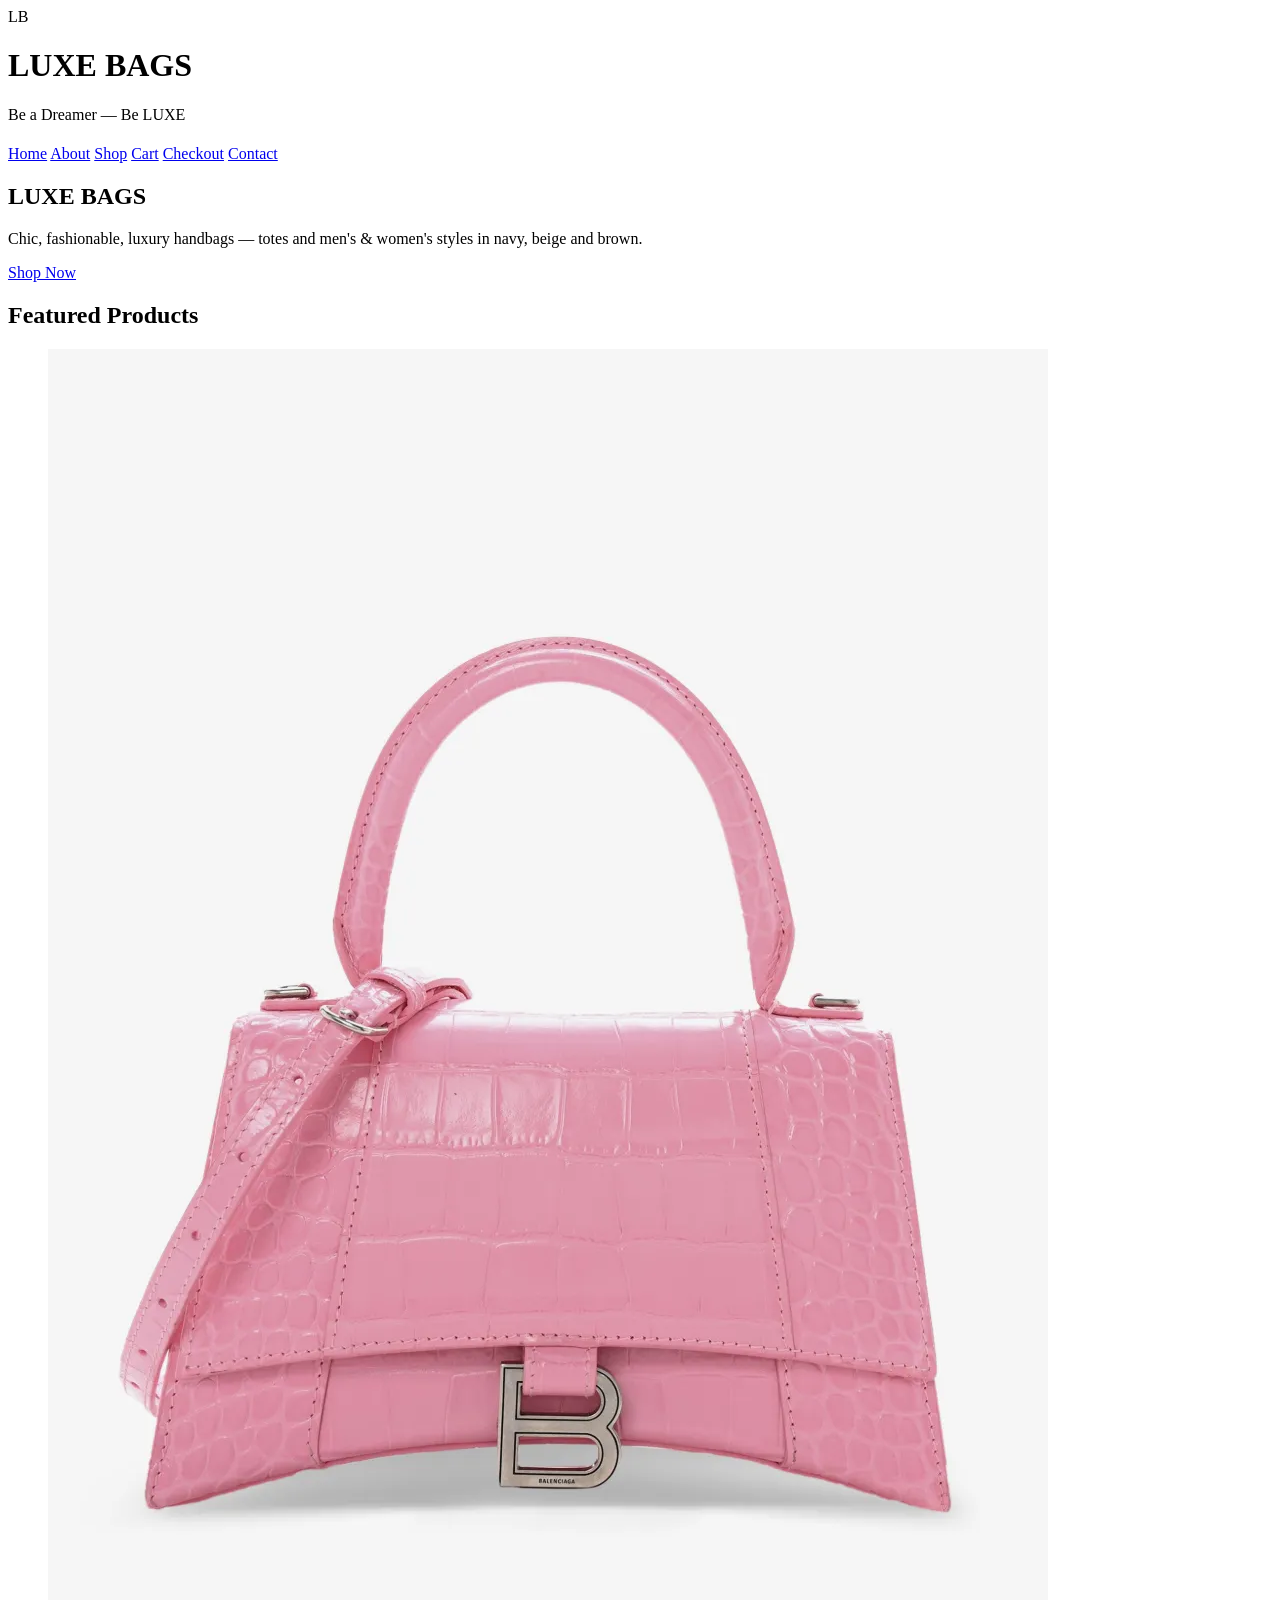
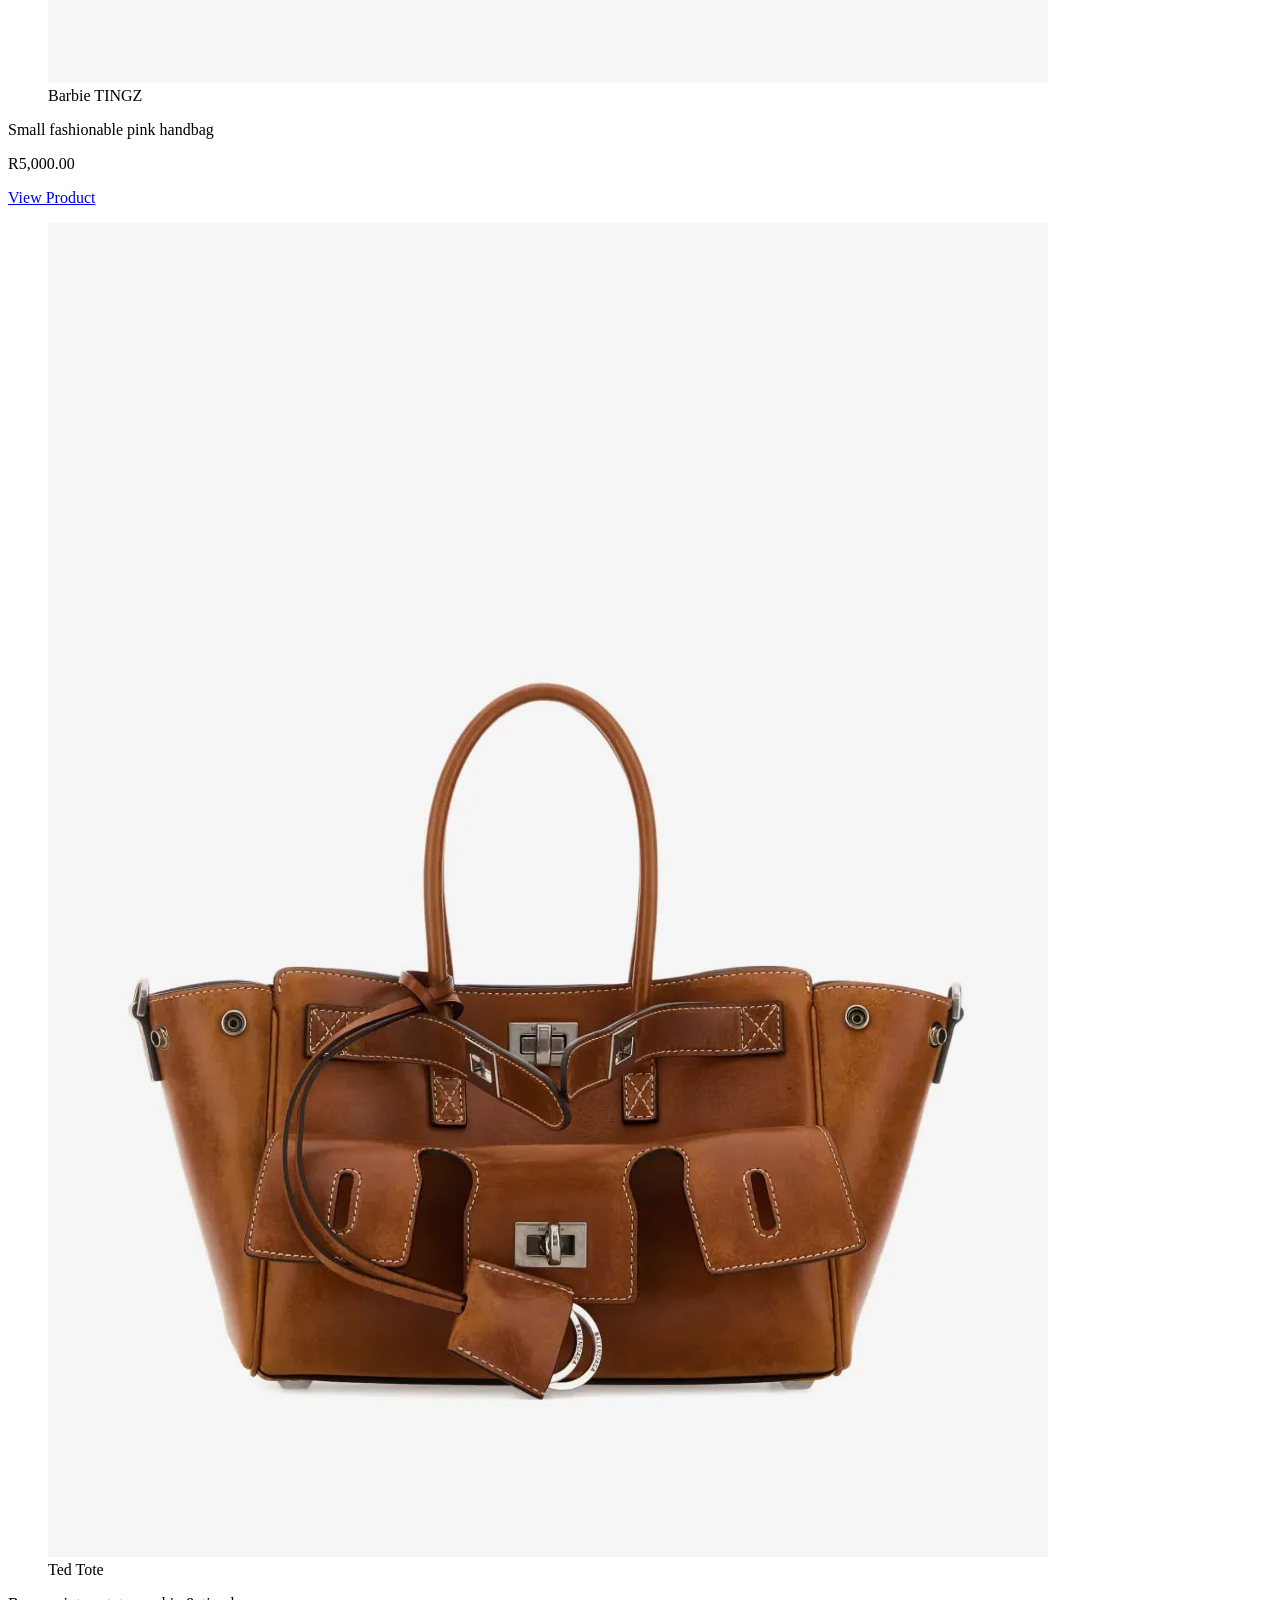
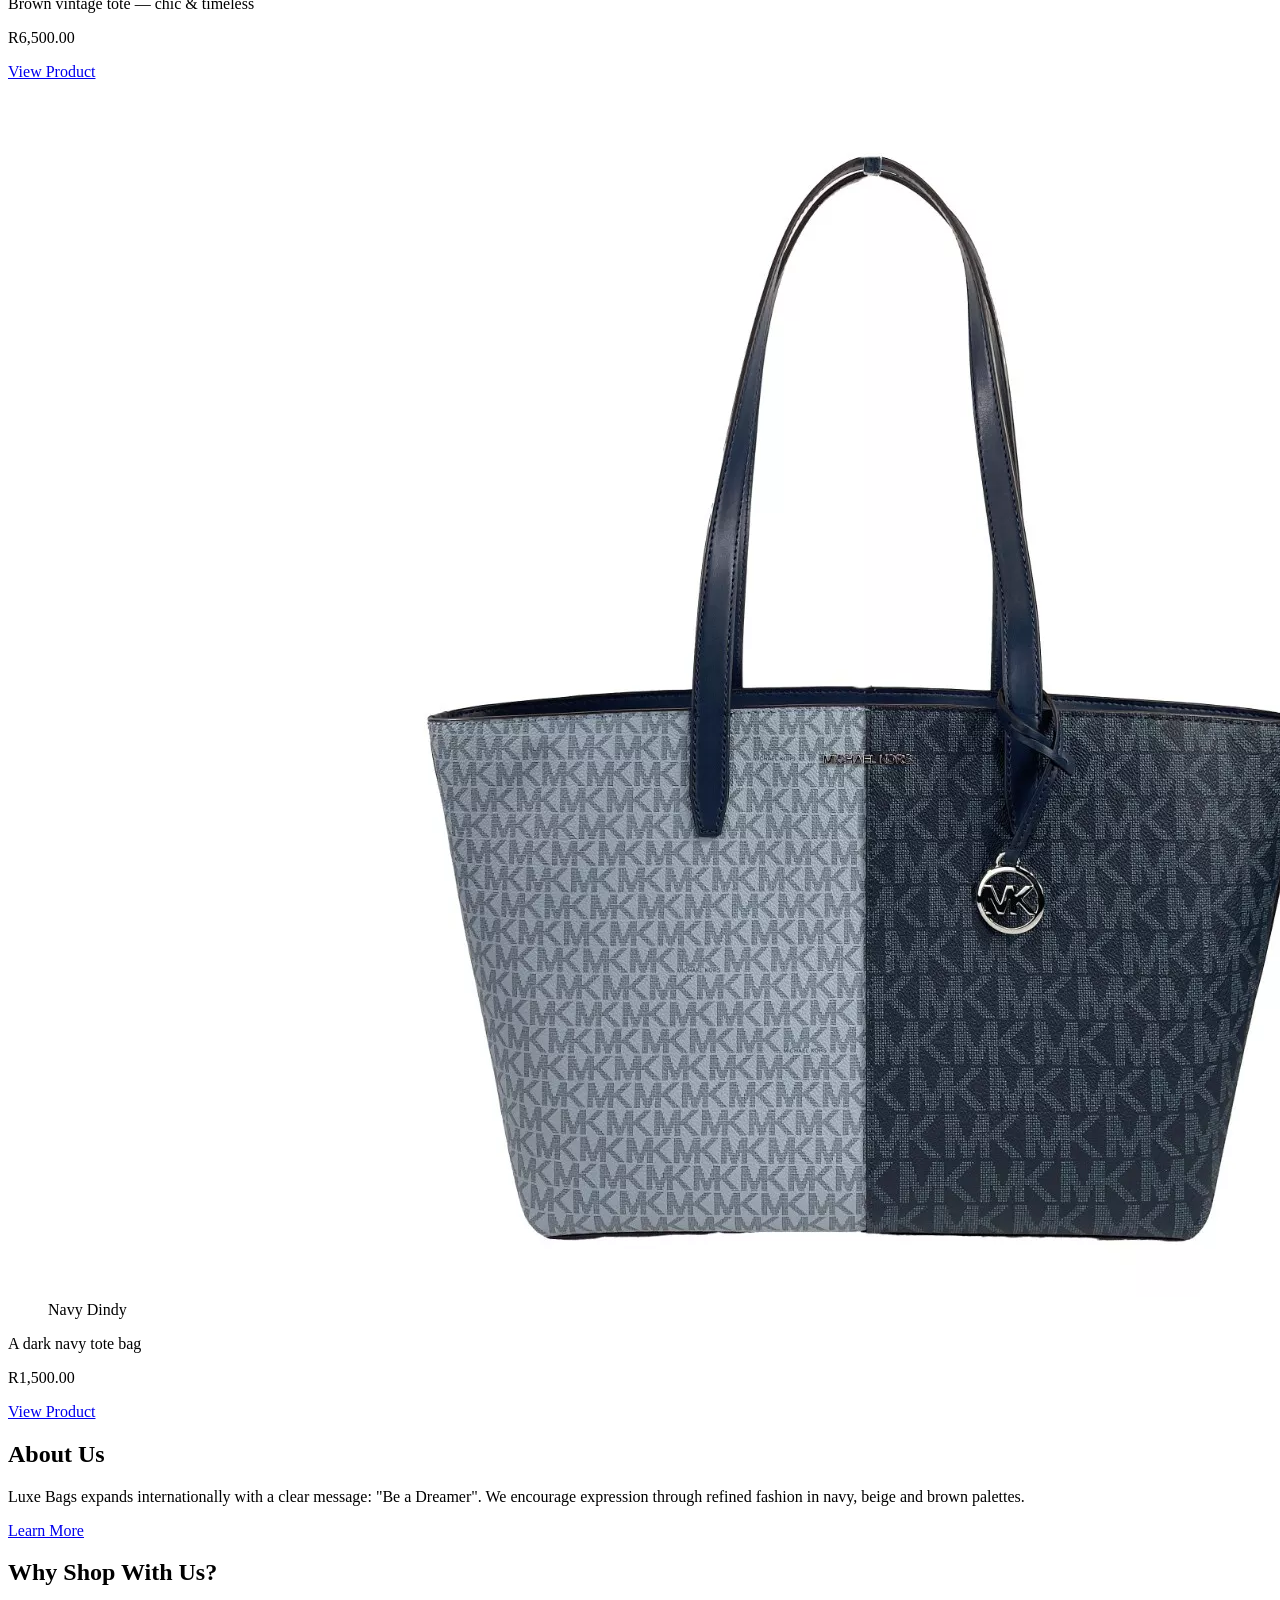
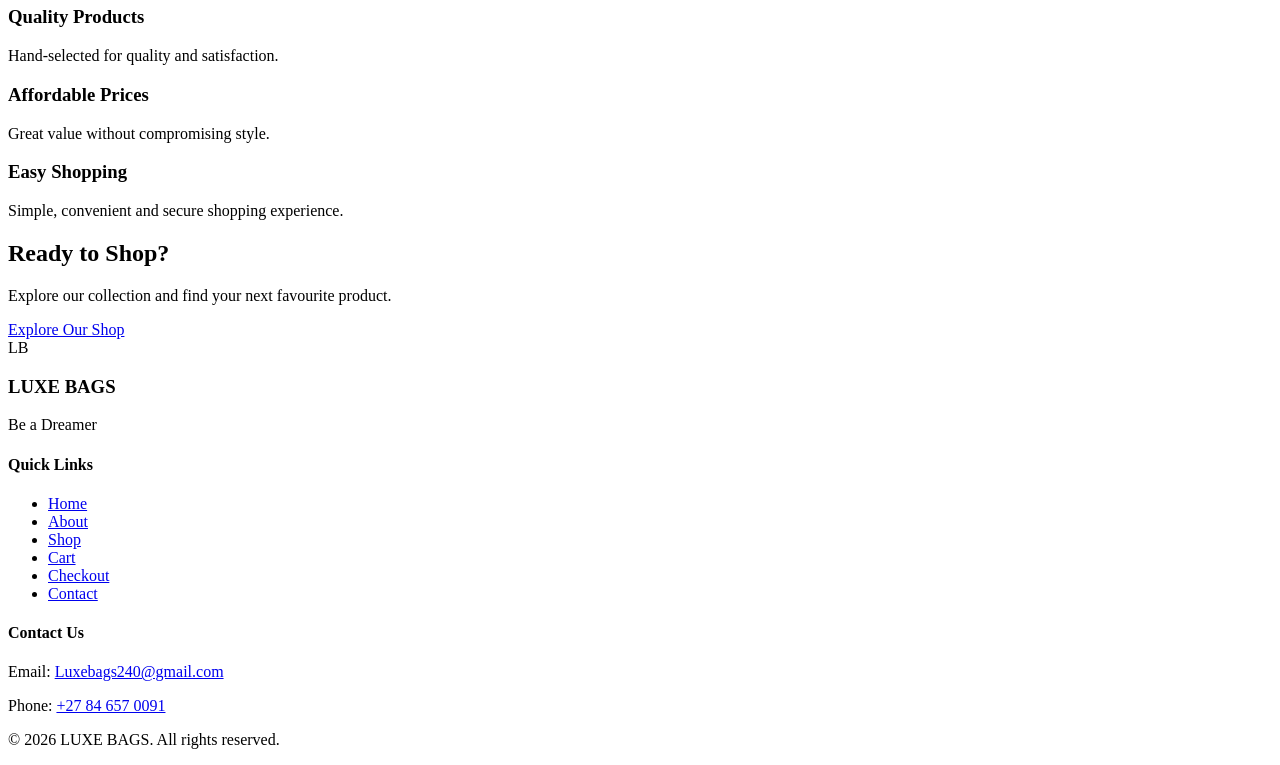
<file: HTML Website/index.html>
<!DOCTYPE html>
<html lang="en">

<head>
    <meta charset="UTF-8" />
    <meta name="viewport" content="width=device-width, initial-scale=1.0" />
    <title>Home | LUXE BAGS</title>
    <link rel="stylesheet" href= "C:\Users\Student\Documents\HTML Website\css\style.css">
</head>
<body>
    <header class="site-header">
        <div class="brand">
            <div class="logo" aria-hidden="true">LB </div>
            <div class="site-title">
                <h1>LUXE BAGS</h1>
                <p class="tagline">Be a Dreamer — Be LUXE</p>
            </div>
        </div>
    </header>
<nav class="nav" aria-label="navigation links">
                <h4><Nav></Nav></h4>
                
                    <a href="index.html">Home</a>
                    <a href="about us.html">About</a>
                    <a href="catalogue.html">Shop</a>
                    <a href="cart.html">Cart</a>
                    <a href="checkout.html">Checkout</a>
                    <a href="contact.html">Contact</a>
                
            </nav>
    <main>
        <section class="hero">
            <div class="hero-inner">
                <h2>LUXE BAGS</h2>
                <p>Chic, fashionable, luxury handbags — totes and men's & women's styles in navy, beige and brown.</p>
                <a class="btn" href="catalogue.html">Shop Now</a>
            </div>
        </section>
    
        <section class="featured">
            <h2>Featured Products</h2>

            <div class="product-list">
                <article class="product">
                    <figure>
                        <img src="Images/image1.webp" alt="Barbie TINGZ pink handbag">
                        <figcaption>Barbie TINGZ</figcaption>
                    </figure>
                    <p class="desc">Small fashionable pink handbag</p>
                    <p class="price">R5,000.00</p>
                    <a class="link" href="catalogue.html">View Product</a>
                </article>

                <article class="product">
                    <figure>
                        <img src="Images/image 2.webp" alt="Ted Tote brown vintage tote">
                        <figcaption>Ted Tote</figcaption>
                    </figure>
                    <p class="desc">Brown vintage tote — chic & timeless</p>
                    <p class="price">R6,500.00</p>
                    <a class="link" href="catalogue.html">View Product</a>
                </article>

                <article class="product">
                    <figure>
                        <img src="Images/Tote bag.webp" alt="Navy Dindy tote bag">
                        <figcaption>Navy Dindy</figcaption>
                    </figure>
                    <p class="desc">A dark navy tote bag</p>
                    <p class="price">R1,500.00</p>
                    <a class="link" href="catalogue.html">View Product</a>
                </article>
            </div>
        </section>

        <section class="about">
            <h2>About Us</h2>
            <p>Luxe Bags expands internationally with a clear message: "Be a Dreamer". We encourage expression through refined fashion in navy, beige and brown palettes.</p>
            <a class="link" href="about.html">Learn More</a>
        </section>

        <section class="features">
            <h2>Why Shop With Us?</h2>
            <div class="feature-grid">
                <div>
                    <h3>Quality Products</h3>
                    <p>Hand-selected for quality and satisfaction.</p>
                </div>
                <div>
                    <h3>Affordable Prices</h3>
                    <p>Great value without compromising style.</p>
                </div>
                <div>
                    <h3>Easy Shopping</h3>
                    <p>Simple, convenient and secure shopping experience.</p>
                </div>
            </div>
        </section>

        <section class="cta">
            <h2>Ready to Shop?</h2>
            <p>Explore our collection and find your next favourite product.</p>
            <a class="btn" href="catalogue.html">Explore Our Shop</a>
        </section>
    </main>

    <footer class="site-footer">
        <div class="footer-wrap">
            <div class="footer-brand">
                <div class="logo small">LB</div>
                <h3>LUXE BAGS</h3>
                <p class="muted">Be a Dreamer</p>
            </div>

            <nav class="footer-nav" aria-label="Footer links">
                <h4>Quick Links</h4>
                <ul>
                    <li><a href="index.html">Home</a></li>
                    <li><a href="about us.html">About</a></li>
                    <li><a href="catalogue.html">Shop</a></li>
                    <li><a href="cart.html">Cart</a></li>
                    <li><a href="checkout.html">Checkout</a></li>
                    <li><a href="contact.html">Contact</a></li>
                </ul>
            </nav>

            <div class="contact">
                <h4>Contact Us</h4>
                <p>Email: <a href="mailto:Luxebags240@gmail.com">Luxebags240@gmail.com</a></p>
                <p>Phone: <a href="tel:+27 84 657 0091">+27 84 657 0091</a></p>
            </div>
        </div>

        <div class="legal">
            <p>&copy; 2026 LUXE BAGS. All rights reserved.</p>
        </div>
    </footer>

</body>

</html>
</file>
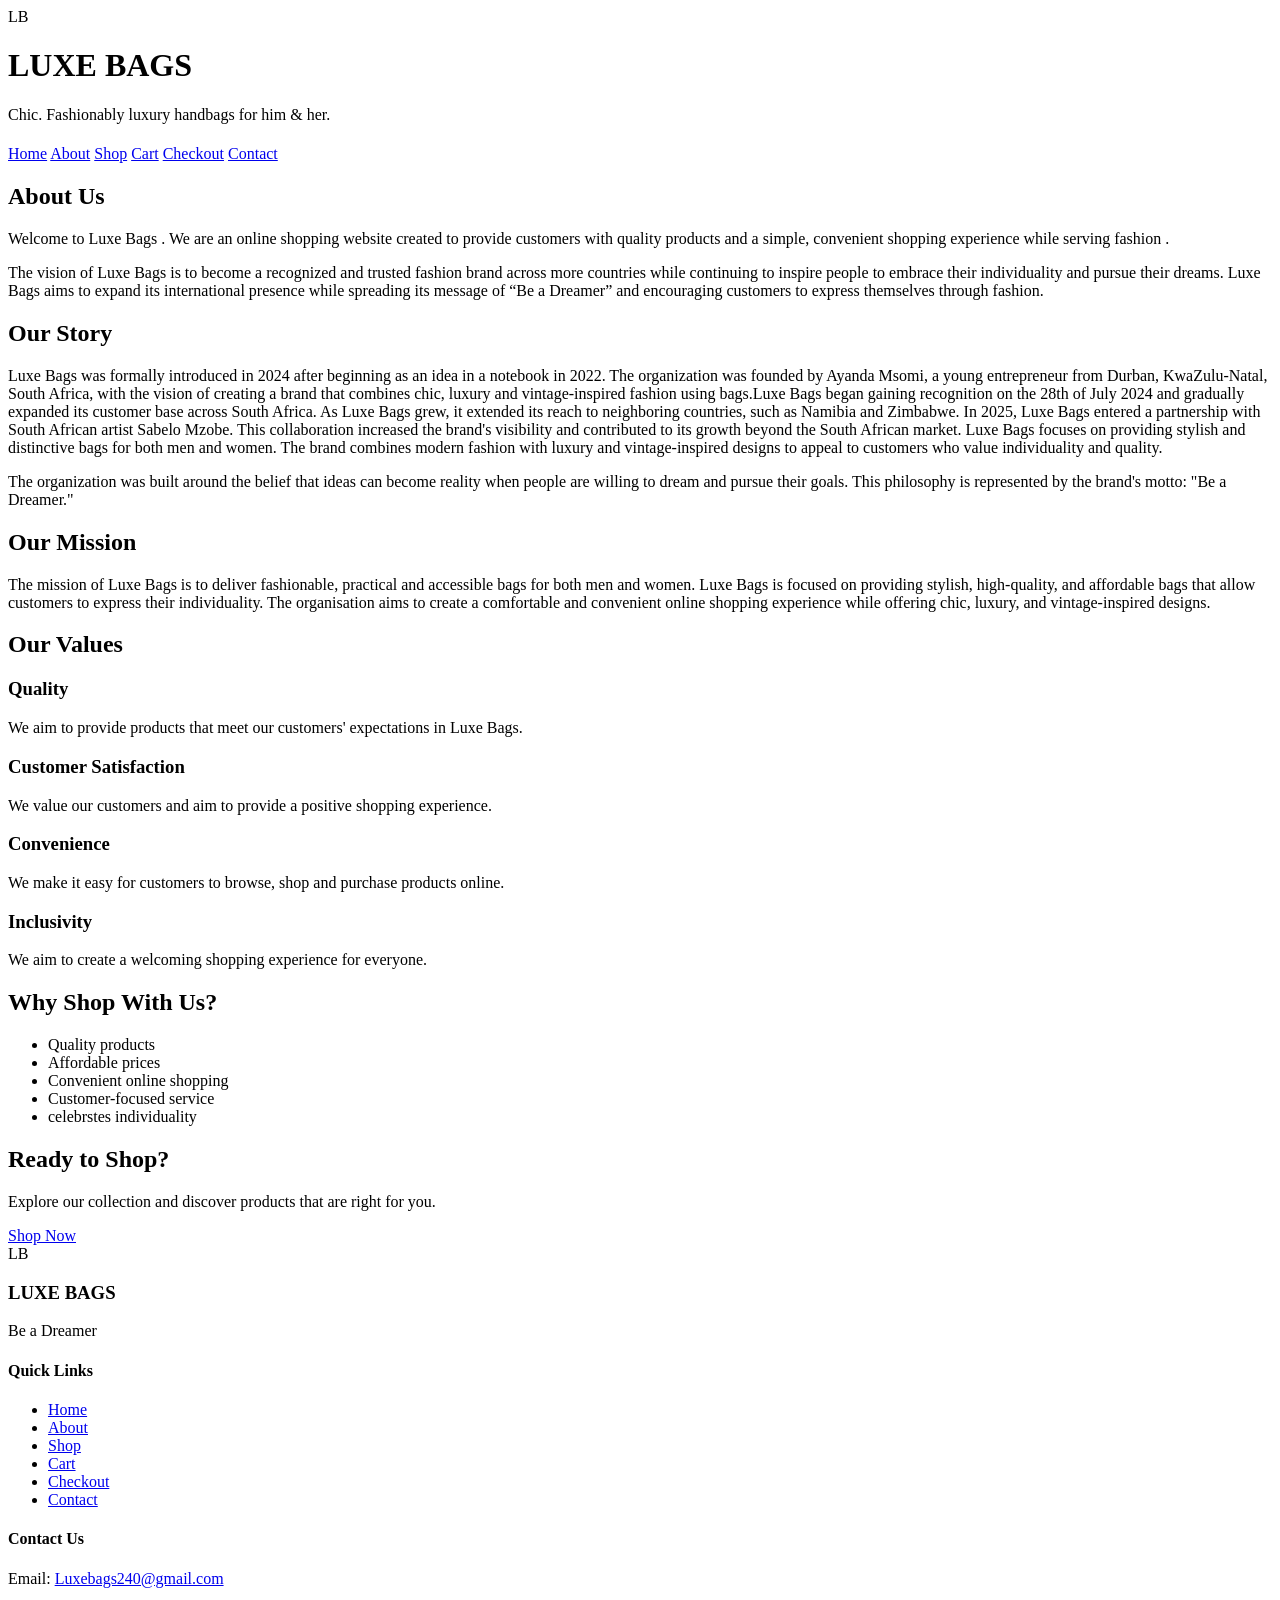
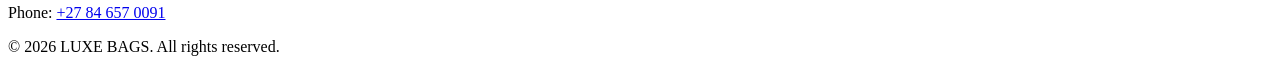
<file: HTML Website/about us.html>
<!DOCTYPE html>
<html lang="en">

<head>
    <meta charset="UTF-8">
    <meta name="viewport" content="width=device-width, initial-scale=1.0">
    <title>About Us | Luxe Bags </title>
    <link rel="stylesheet" href="C:\Users\Student\Documents\HTML Website\css\style.css">
</head>

<body>

    
    <header>
      <body>
    <header class="site-header">
        <div class="brand">
            <div class="logo" aria-hidden="true">LB </div>
            <div class="site-title">
                <h1>LUXE BAGS</h1>
                <p class="tagline">Chic. Fashionably luxury handbags for him & her.</p>
            </div>
        </div>
    </header>
<nav class="nav" aria-label="Footer links">
                <h4><Nav></Nav></h4>
                
                    <a href="index.html">Home</a>
                    <a href="about us.html">About</a>
                    <a href="catalogue.html">Shop</a>
                    <a href="cart.html">Cart</a>
                    <a href="checkout.html">Checkout</a>
                    <a href="contact.html">Contact</a>
                
            </nav>
       
    </header>


    
    <main>

        
        <section>

            <h2>About Us</h2>

            <p>
                Welcome to Luxe Bags . We are an online shopping
                website created to provide customers with quality products
                and a simple, convenient shopping experience while serving fashion .
            </p>

            <p>
             The vision of Luxe Bags is to become a recognized and trusted fashion brand across more countries while continuing to inspire people to embrace their individuality and pursue their dreams. Luxe Bags aims to expand its international presence while spreading its message of “Be a Dreamer” and encouraging customers to express themselves through fashion. 

            </p>

        </section>


        
        <section>

            <h2>Our Story</h2>

            <p>
                Luxe Bags was formally introduced in 2024 after beginning as an idea in a notebook in 2022. The organization was founded by Ayanda Msomi, a young entrepreneur from Durban, KwaZulu-Natal, South Africa, with the vision of creating a brand that combines chic, luxury and vintage-inspired fashion using bags.Luxe Bags began gaining recognition on the 28th of July 2024 and gradually expanded its customer base across South Africa. As Luxe Bags grew, it extended its reach to neighboring countries, such as Namibia and Zimbabwe. 

                In 2025, Luxe Bags entered a partnership with South African artist Sabelo Mzobe. This collaboration increased the brand's visibility and contributed to its growth beyond the South African market. 

                Luxe Bags focuses on providing stylish and distinctive bags for both men and women. The brand combines modern fashion with luxury and vintage-inspired designs to appeal to customers who value individuality and quality.
            </p>

            <p>
                The organization was built around the belief that ideas can become reality when people are willing to dream and pursue their goals. This philosophy is represented by the brand's motto: "Be a Dreamer."
            </p>

        </section>


        
        <section>

            <h2>Our Mission</h2>

            <p>
             The mission of Luxe Bags is to deliver fashionable, practical and accessible bags for both men and women. Luxe Bags is focused on providing stylish, high-quality, and affordable bags that allow customers to express their individuality. The organisation aims to create a comfortable and convenient online shopping experience while offering chic, luxury, and vintage-inspired designs.
            </p>

        </section>


        
        <section>

            <h2>Our Values</h2>

            <article>

                <h3>Quality</h3>

                <p>
                    We aim to provide products that meet our customers'
                    expectations in Luxe Bags.
                </p>

            </article>


            <article>

                <h3>Customer Satisfaction</h3>

                <p>
                    We value our customers and aim to provide a positive
                    shopping experience.
                </p>

            </article>


            <article>

                <h3>Convenience</h3>

                <p>
                    We make it easy for customers to browse, shop and
                    purchase products online.
                </p>

            </article>


            <article>

                <h3>Inclusivity</h3>

                <p>
                    We aim to create a welcoming shopping experience
                    for everyone.
                </p>

            </article>

        </section>


        
        <section>

            <h2>Why Shop With Us?</h2>

            <ul>
                <li>Quality products</li>
                <li>Affordable prices</li>
                <li>Convenient online shopping</li>
                <li>Customer-focused service</li>
                <li>celebrstes individuality</li>
            </ul>

        </section>


       
        <section>

            <h2>Ready to Shop?</h2>

            <p>
                Explore our collection and discover products that
                are right for you.
            </p>

            <a href="catalogue.html">Shop Now</a>

        </section>

    </main>


    

<footer class="site-footer">
        <div class="footer-wrap">
            <div class="footer-brand">
                <div class="logo small">LB</div>
                <h3>LUXE BAGS</h3>
                <p class="muted">Be a Dreamer</p>
            </div>

            <nav class="footer-nav" aria-label="Footer links">
                <h4>Quick Links</h4>
                <ul>
                    <li><a href="index.html">Home</a></li>
                    <li><a href="about us.html">About</a></li>
                    <li><a href="catalogue.html">Shop</a></li>
                    <li><a href="cart.html">Cart</a></li>
                    <li><a href="checkout.html">Checkout</a></li>
                    <li><a href="contact.html">Contact</a></li>
                </ul>
            </nav>

            <div class="contact">
                <h4>Contact Us</h4>
                <p>Email: <a href="mailto:Luxebags240@gmail.com">Luxebags240@gmail.com</a></p>
                <p>Phone: <a href="tel:+27 84 657 0091">+27 84 657 0091</a></p>
            </div>
        </div>

        <div class="legal">
            <p>&copy; 2026 LUXE BAGS. All rights reserved.</p>
        </div>
    </footer>


        

</body>

</html>
</file>
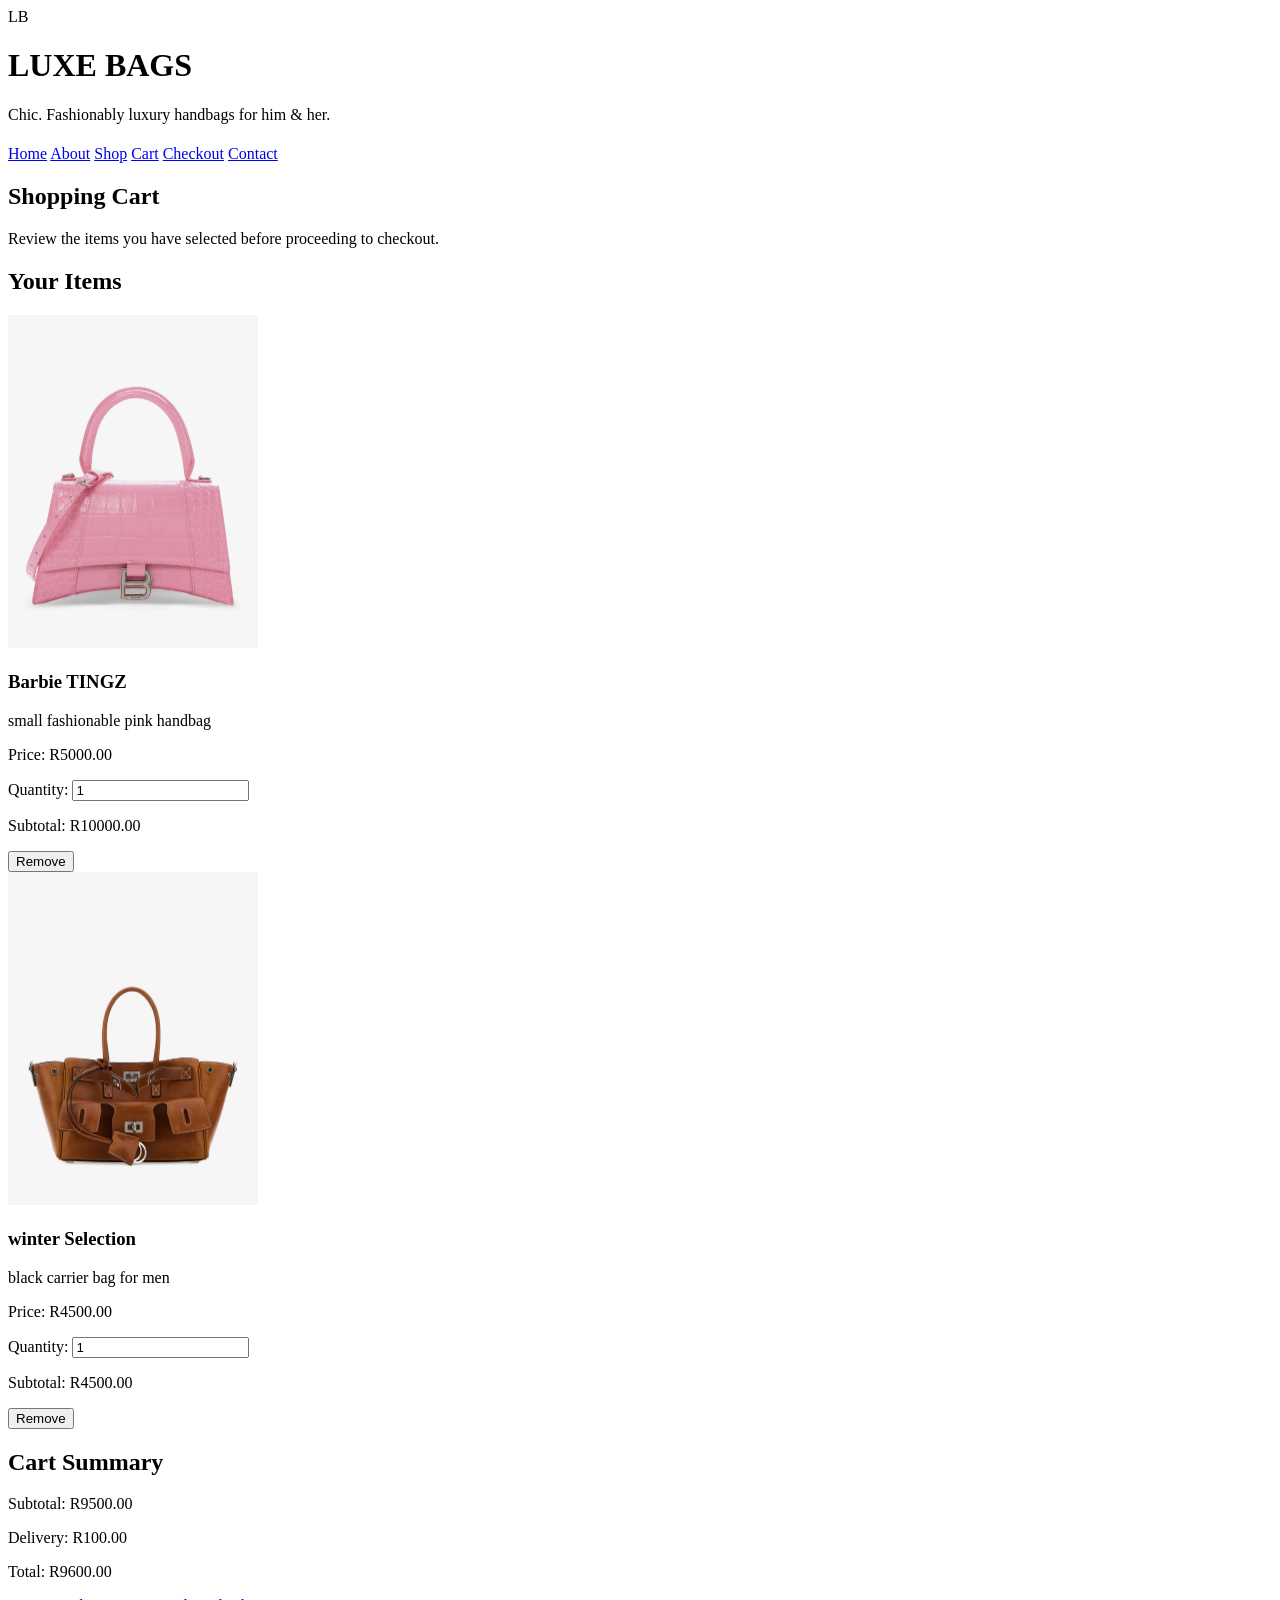
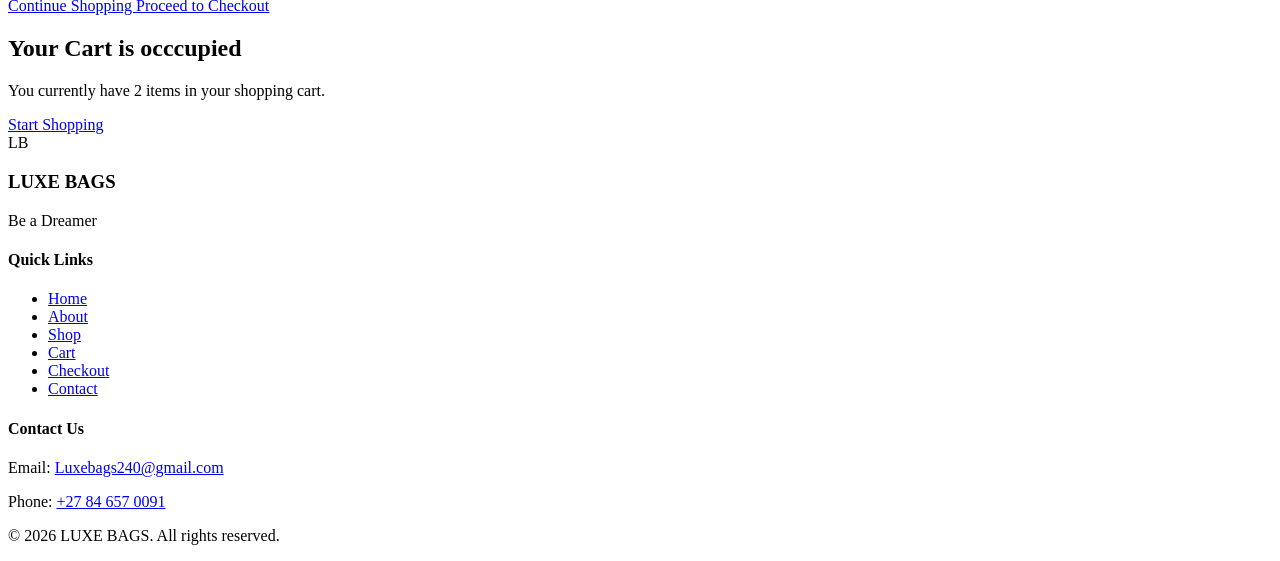
<file: HTML Website/cart.html>
<!DOCTYPE html>
<html lang="en">

<head>

    <meta charset="UTF-8">
    <meta name="viewport" content="width=device-width, initial-scale=1.0">
    <title>Cart | Luxe Cart </title>
    <link rel="stylesheet" href="C:\Users\Student\Documents\HTML Website\css\style.css">
</head>
<body>
    <header class="site-header">
        <div class="brand">
            <div class="logo" aria-hidden="true">LB </div>
            <div class="site-title">
                <h1>LUXE BAGS</h1>
                <p class="tagline">Chic. Fashionably luxury handbags for him & her.</p>
            </div>
        </div>
    </header>
<nav class="nav" aria-label="Footer links">
                <h4><Nav></Nav></h4>
                
                    <a href="index.html">Home</a>
                    <a href="about.html">About</a>
                    <a href="catalogue.html">Shop</a>
                    <a href="cart.html">Cart</a>
                    <a href="checkout.html">Checkout</a>
                    <a href="contact.html">Contact</a>
                
            </nav>
<body>
<main>

        
        <section>

            <h2>Shopping Cart</h2>

            <p>
                Review the items you have selected before proceeding
                to checkout.
            </p>

        </section>


        
        <section>

            <h2>Your Items</h2>


           
            <article>

                <img src="Images/image1.webp"width="250"length="150"
                     alt="Product 1">

                <h3>Barbie TINGZ</h3>

                <p>
                    small fashionable pink handbag 
                </p>

                <p>
                    Price: R5000.00
                </p>

                <label for="quantity1">Quantity:</label>

                <input
                    type="number"
                    id="quantity1"
                    name="quantity1"
                    value="1"
                    min="2"
                >

                <p>
                    Subtotal: R10000.00
                </p>

                <button type="button">
                    Remove
                </button>

            </article>


            
            <article>

                <img src="Images/image 2.webp"width="250"length="150"
                     alt="Product 2">



                <h3> winter Selection </h3>

                <p>
                    black carrier bag for men 
                </p>

                <p>
                    Price: R4500.00
                </p>

                <label for="quantity2">Quantity:</label>

                <input
                    type="number"
                    id="quantity2"
                    name="quantity2"
                    value="1"
                    min="1"
                >

                <p>
                    Subtotal: R4500.00
                </p>

                <button type="button">
                    Remove
                </button>

            </article>

        </section>



            <h2>Cart Summary</h2>

            <p>
                Subtotal: R9500.00
            </p>

            <p>
                Delivery: R100.00
            </p>

            <p>
                Total: R9600.00
            </p>

        </section>


        
        <section>

            <a href="catalogue.html">
                Continue Shopping
            </a>

            <a href="checkout.html">
                Proceed to Checkout
            </a>

        </section>


        
            <h2>Your Cart is occcupied</h2>

            <p>
                You currently have 2 items in your shopping cart.
            </p>

            <a href="catalogue.html">
                Start Shopping
            </a>

        </section>

    </main>

    <footer class="site-footer">
        <div class="footer-wrap">
            <div class="footer-brand">
                <div class="logo small">LB</div>
                <h3>LUXE BAGS</h3>
                <p class="muted">Be a Dreamer</p>
            </div>

            <nav class="footer-nav" aria-label="Footer links">
                <h4>Quick Links</h4>
                <ul>
                    <li><a href="index.html">Home</a></li>
                    <li><a href="about us.html">About</a></li>
                    <li><a href="catalogue.html">Shop</a></li>
                    <li><a href="cart.html">Cart</a></li>
                    <li><a href="checkout.html">Checkout</a></li>
                    <li><a href="contact.html">Contact</a></li>
                </ul>
            </nav>

            <div class="contact">
                <h4>Contact Us</h4>
                <p>Email: <a href="mailto:Luxebags240@gmail.com">Luxebags240@gmail.com</a></p>
                <p>Phone: <a href="tel:+27 84 657 0091">+27 84 657 0091</a></p>
            </div>
        </div>

        <div class="legal">
            <p>&copy; 2026 LUXE BAGS. All rights reserved.</p>
        </div>
    </footer>


    

</body>

</html>
</file>
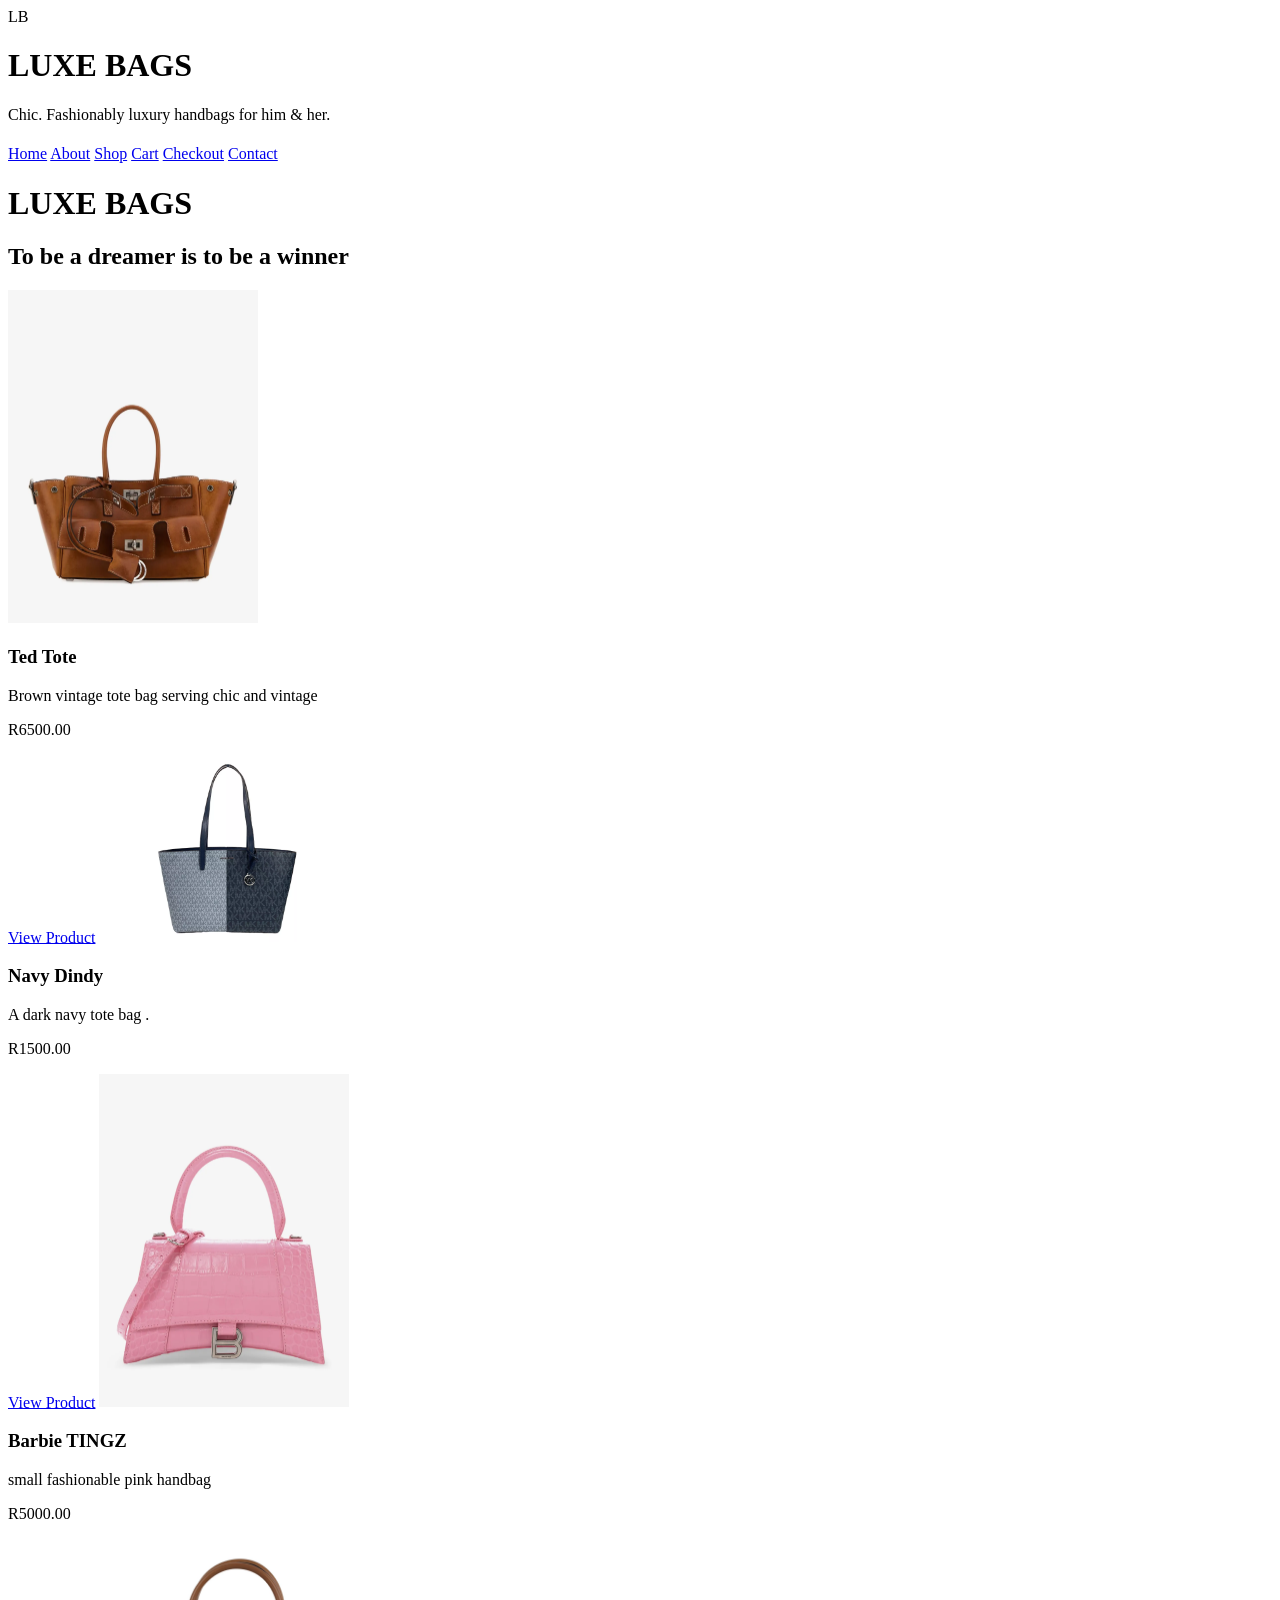
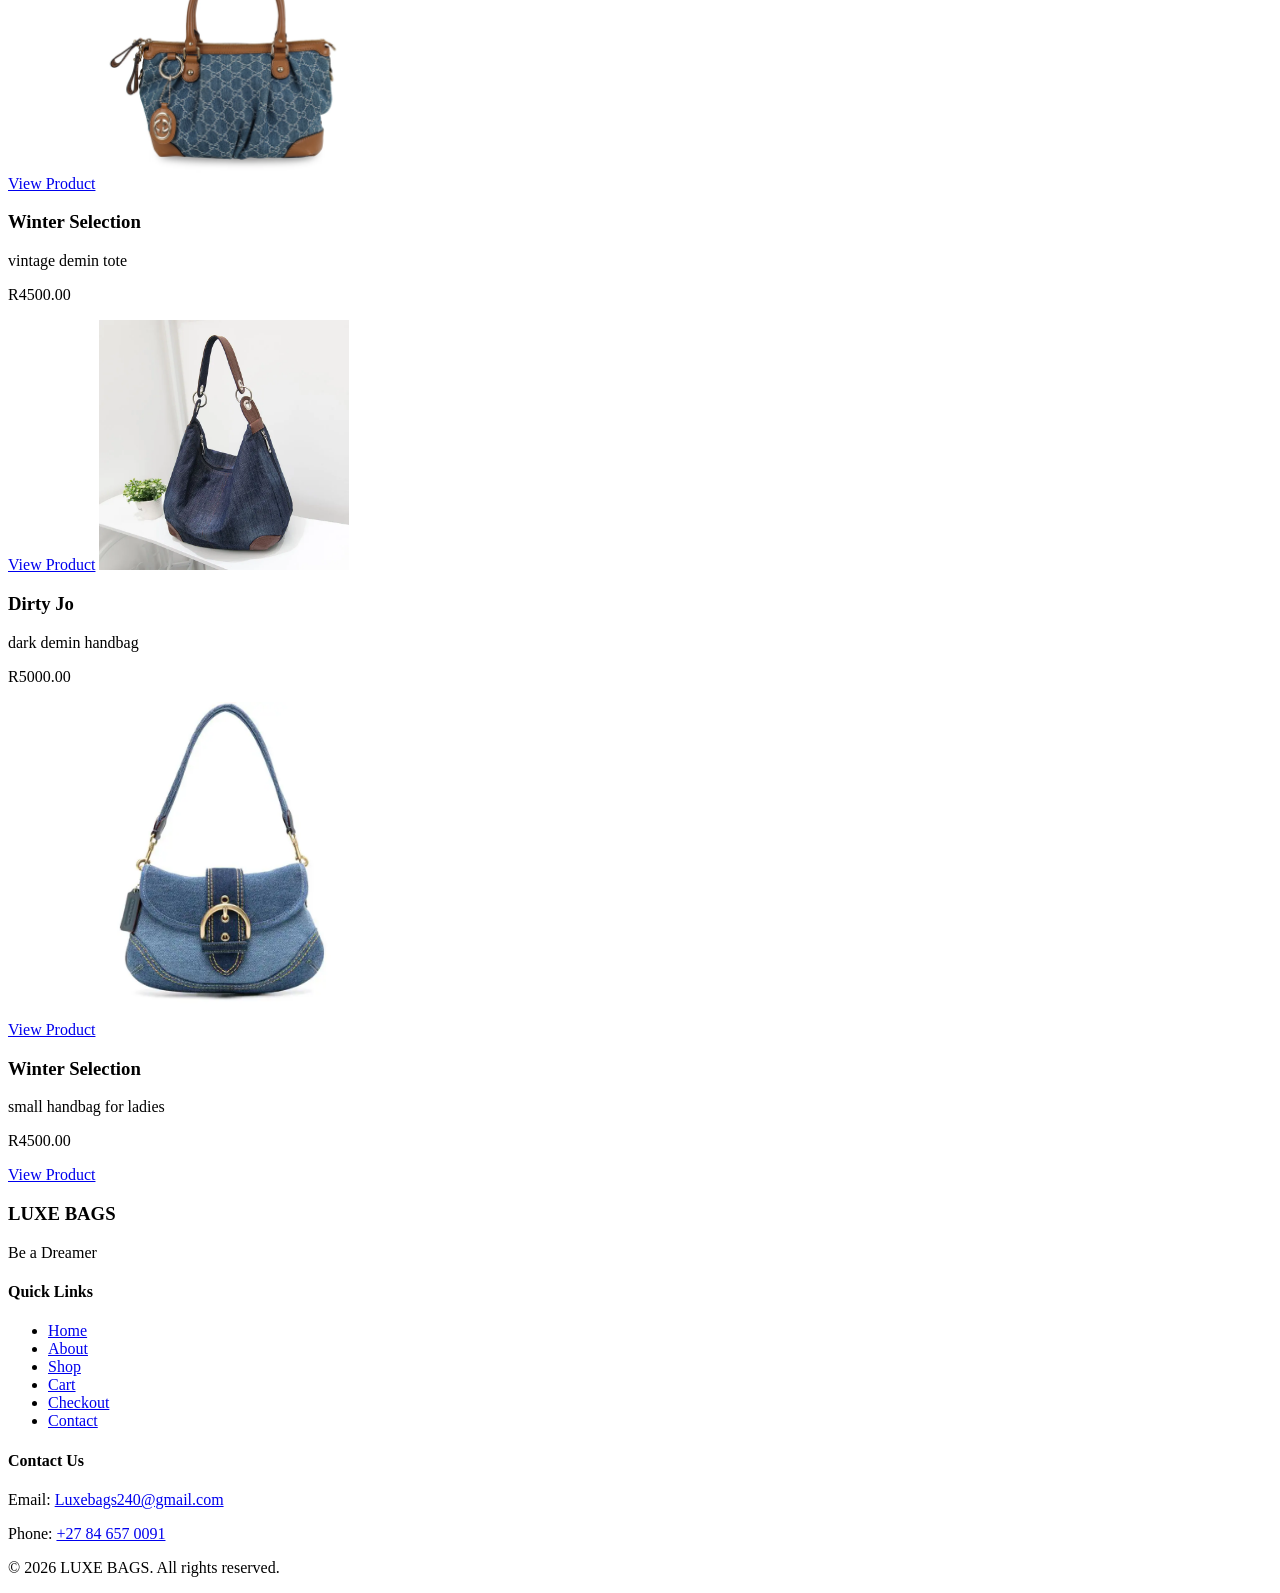
<file: HTML Website/catalogue.html>
<!DOCTYPE html>
<html lang="en">
<head>
    <meta charset="UTF-8">
    <meta name="viewport" content="width=device-width, initial-scale=1.0">
    <title>LUXE BAGS</title>
    <link rel="stylesheet" href="C:\Users\Student\Documents\HTML Website\css\style.css">
</head>
<body>
    <header>  
     <header class="site-header">
        <div class="brand">
            <div class="logo" aria-hidden="true">LB </div>
            <div class="site-title">
                <h1>LUXE BAGS</h1>
                <p class="tagline">Chic. Fashionably luxury handbags for him & her.</p>
            </div>
        </div>
    </header>
<nav class="nav" aria-label="Footer links">
                <h4><Nav></Nav></h4>
                
                    <a href="index.html">Home</a>
                    <a href="about us.html">About</a>
                    <a href="catalogue.html">Shop</a>
                    <a href="cart.html">Cart</a>
                    <a href="checkout.html">Checkout</a>
                    <a href="contact.html">Contact</a>
                
            </nav>
        
            <h1>LUXE BAGS</h1>
            <h2>To be a dreamer is to be a winner  </h2>

                    <div class="row">
                    <img src="Images/image 2.webp" width="250" length="150 ">
                    <h3>Ted Tote </h3>
                    <p>
                        Brown vintage tote bag serving chic and vintage
                    </p>
                <p>R6500.00</p>

                <a href="catalogue.html">View Product</a>
            



            
           <img src="Images/Tote bag.webp" width="250"length="150">

                <h3>Navy Dindy </h3>

                <p>
                 A dark navy tote bag .
                </p>

                <p>R1500.00</p>

                <a href="catalogue.html">View Product</a>
            


    
           <img src="Images/image1.webp"width="250"length="150">
                <h3> Barbie TINGZ</h3>

                <p>
                    small fashionable pink handbag 
                </p>

                <p>R5000.00</p>
            
                <a href="catalogue.html">View Product</a>
              



             
           <img src="Images/image 4.webp" width="250"length="150">

           <h3> Winter Selection </h3>
           <p> 

            vintage demin tote
           </p>

           <p>R4500.00</p>

           <a href="catalogue.html">View Product</a>
             

        

             
           <img src="Images/image 5.webp"width="250"length="150">
                <h3> Dirty Jo</h3>

                <p>
                    dark demin handbag
                </p>

                <p>R5000.00</p>
            
                <a href="catalogue.html">View Product</a>

             

        
           <img src="Images/image 6.webp" width="250"length="150">

           <h3> Winter Selection </h3>
           <p> 

            small handbag for ladies 
           </p>

           <p>R4500.00</p>
           <a href="catalogue.html">View Product</a>
         </div>
    </header>

<footer class="site-footer">
        <div class="footer-wrap">
            <div class="footer-brand">
                <h3>LUXE BAGS</h3>
                <p class="muted">Be a Dreamer</p>
            </div>

            <nav class="footer-nav" aria-label="Footer links">
                <h4>Quick Links</h4>
                <ul>
                    <li><a href="index.html">Home</a></li>
                    <li><a href="about us.html">About</a></li>
                    <li><a href="catalogue.html">Shop</a></li>
                    <li><a href="cart.html">Cart</a></li>
                    <li><a href="checkout.html">Checkout</a></li>
                    <li><a href="contact.html">Contact</a></li>
                </ul>
            </nav>

            <div class="contact">
                <h4>Contact Us</h4>
                <p>Email: <a href="mailto:Luxebags240@gmail.com">Luxebags240@gmail.com</a></p>
                <p>Phone: <a href="tel:+27 84 657 0091">+27 84 657 0091</a></p>
            </div>
        </div>

        <div class="legal">
            <p>&copy; 2026 LUXE BAGS. All rights reserved.</p>
        </div>
    </footer>




</body>
</html>
</file>
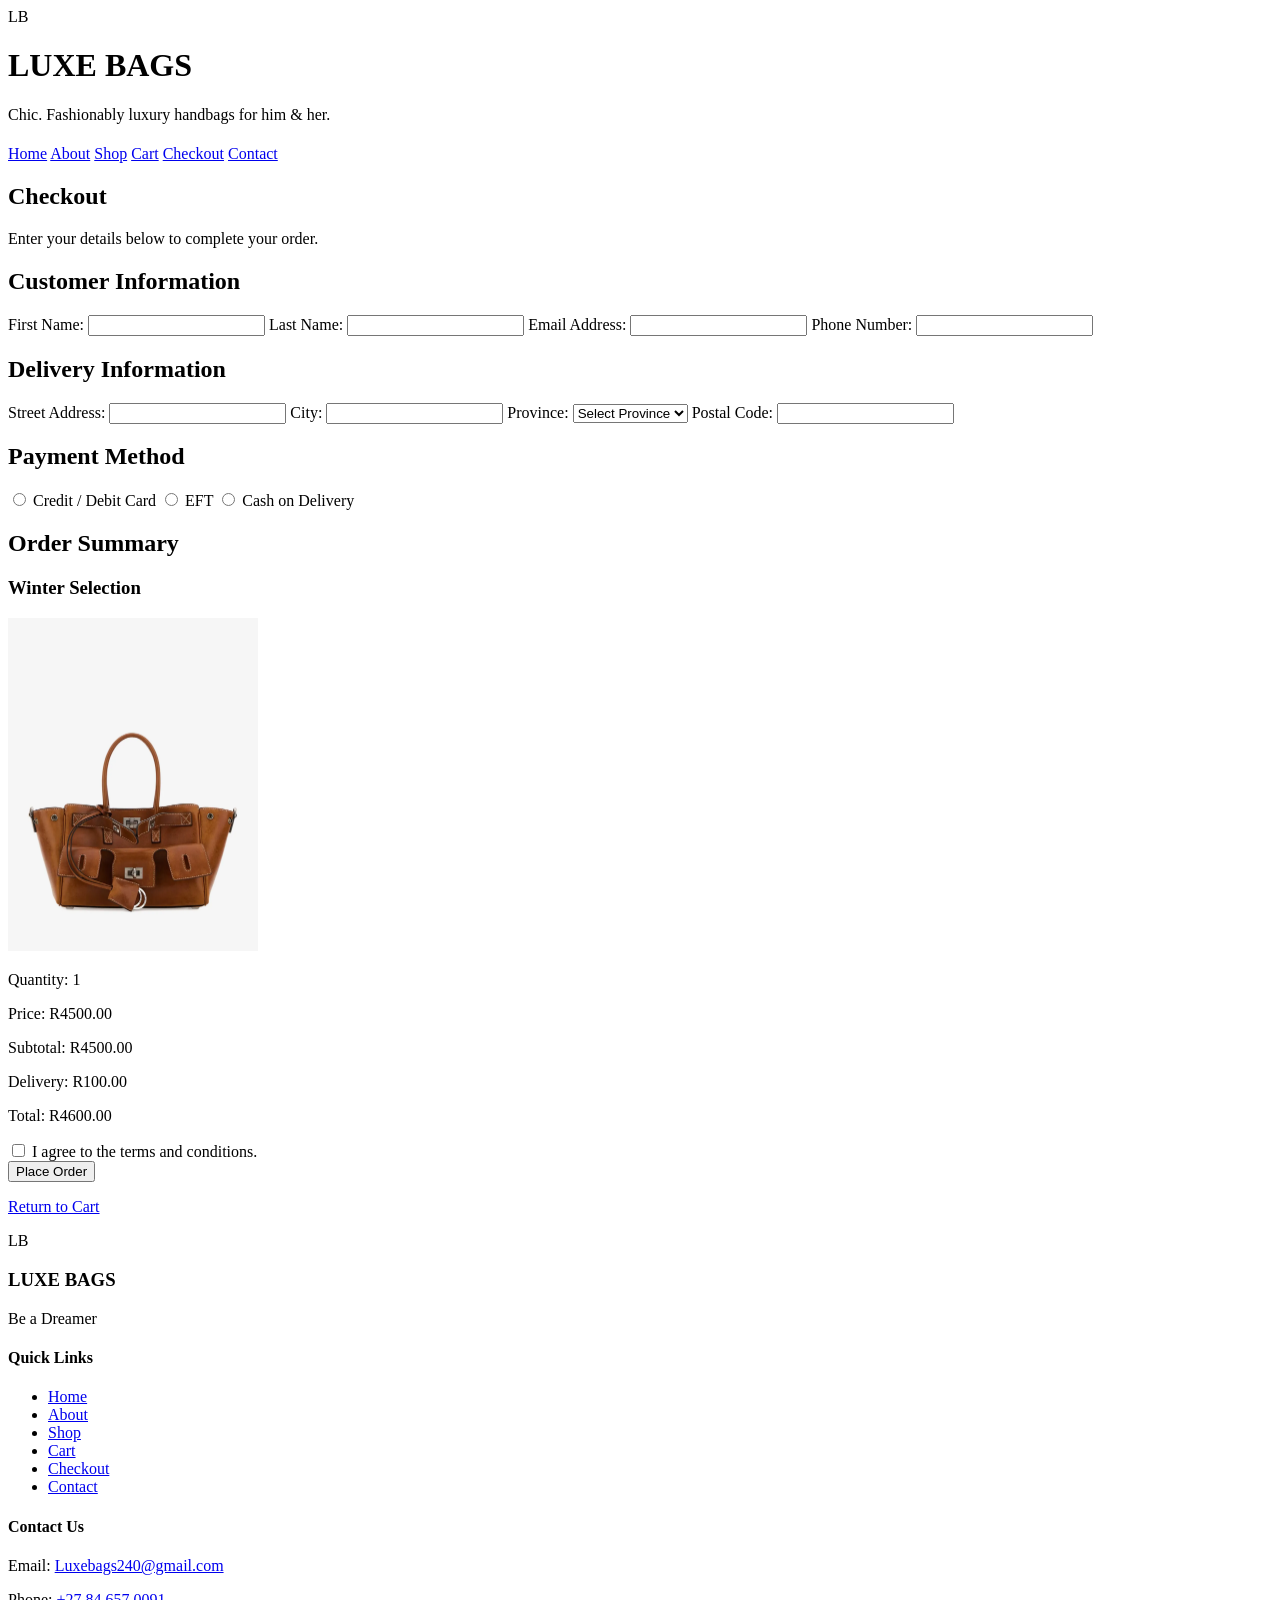
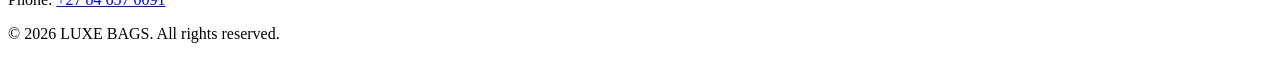
<file: HTML Website/Checkout.html>
<!DOCTYPE html>
<html lang="en">

<head>
    <meta charset="UTF-8">
    <meta name="viewport" content="width=device-width, initial-scale=1.0">
    <title>Checkout | Luxe Bags</title>
    <link rel="stylesheet" href="C:\Users\Student\Documents\HTML Website\css\style.css">
</head>

</head>

<body>

    
    <header>
<body>
    <header class="site-header">
        <div class="brand">
            <div class="logo" aria-hidden="true">LB </div>
            <div class="site-title">
                <h1>LUXE BAGS</h1>
                <p class="tagline">Chic. Fashionably luxury handbags for him & her.</p>
            </div>
        </div>
    </header>
<nav class="nav" aria-label="Footer links">
                <h4><Nav></Nav></h4>
                
                    <a href="index.html">Home</a>
                    <a href="about.html">About</a>
                    <a href="catalogue.html">Shop</a>
                    <a href="cart.html">Cart</a>
                    <a href="checkout.html">Checkout</a>
                    <a href="contact.html">Contact</a>
                
            </nav>
        
    </header>


   
    <main>

        
        <section>

            <h2>Checkout</h2>

            <p>
                Enter your details below to complete your order.
            </p>

        </section>


        
        <section>

            <h2>Customer Information</h2>

            <form>

                <label for="firstName">
                    First Name:
                </label>

                <input
                    type="text"
                    id="firstName"
                    name="firstName"
                    required
                >


                <label for="lastName">
                    Last Name:
                </label>

                <input
                    type="text"
                    id="lastName"
                    name="lastName"
                    required
                >


                <label for="email">
                    Email Address:
                </label>

                <input
                    type="email"
                    id="email"
                    name="email"
                    required
                >


                <label for="phone">
                    Phone Number:
                </label>

                <input
                    type="tel"
                    id="phone"
                    name="phone"
                    required
                >

            </form>

        </section>


        
        <section>

            <h2>Delivery Information</h2>

            <form>

                <label for="address">
                    Street Address:
                </label>

                <input
                    type="text"
                    id="address"
                    name="address"
                    required
                >


                <label for="city">
                    City:
                </label>

                <input
                    type="text"
                    id="city"
                    name="city"
                    required
                >


                <label for="province">
                    Province:
                </label>

                <select
                    id="province"
                    name="province"
                    required
                >

                    <option value="">
                        Select Province
                    </option>

                    <option value="Eastern Cape">
                        Eastern Cape
                    </option>

                    <option value="Free State">
                        Free State
                    </option>

                    <option value="Gauteng">
                        Gauteng
                    </option>

                    <option value="KwaZulu-Natal">
                        KwaZulu-Natal
                    </option>

                    <option value="Limpopo">
                        Limpopo
                    </option>

                    <option value="Mpumalanga">
                        Mpumalanga
                    </option>

                    <option value="Northern Cape">
                        Northern Cape
                    </option>

                    <option value="North West">
                        North West
                    </option>

                    <option value="Western Cape">
                        Western Cape
                    </option>

                </select>


                <label for="postalCode">
                    Postal Code:
                </label>

                <input
                    type="text"
                    id="postalCode"
                    name="postalCode"
                    required
                >

            </form>

        </section>

        
        <section>

            <h2>Payment Method</h2>

            <form>

                <input
                    type="radio"
                    id="card"
                    name="payment"
                    value="card"
                >

                <label for="card">
                    Credit / Debit Card
                </label>


                <input
                    type="radio"
                    id="eft"
                    name="payment"
                    value="eft"
                >

                <label for="eft">
                    EFT
                </label>


                <input
                    type="radio"
                    id="cash"
                    name="payment"
                    value="cash"
                >

                <label for="cash">
                    Cash on Delivery
                </label>

            </form>

        </section>


        
        <section>

            <h2>Order Summary</h2>

            <article>

                <h3>Winter Selection</h3>
                    <img src="Images/image 2.webp"width="250"length="150"
                     alt="Product 2">


                <p>
                    Quantity: 1
                </p>

                <p>
                    Price: R4500.00
                </p>

            </article>


            <p>
                Subtotal: R4500.00
            </p>

            <p>
                Delivery: R100.00
            </p>

            <p>
                Total: R4600.00
            </p>

        </section>


        
        <section>

            <input
                type="checkbox"
                id="terms"
                name="terms"
                required
            >

            <label for="terms">
                I agree to the terms and conditions.
            </label>

        </section>


        
        <section>

            <button type="submit">
                Place Order
            </button>

            <p>
                <a href="cart.html">
                    Return to Cart
                </a>
            </p>

        </section>

    </main>

<footer class="site-footer">
        <div class="footer-wrap">
            <div class="footer-brand">
                <div class="logo small">LB</div>
                <h3>LUXE BAGS</h3>
                <p class="muted">Be a Dreamer</p>
            </div>

            <nav class="footer-nav" aria-label="Footer links">
                <h4>Quick Links</h4>
                <ul>
                    <li><a href="index.html">Home</a></li>
                    <li><a href="about us.html">About</a></li>
                    <li><a href="catalogue.html">Shop</a></li>
                    <li><a href="cart.html">Cart</a></li>
                    <li><a href="checkout.html">Checkout</a></li>
                    <li><a href="contact.html">Contact</a></li>
                </ul>
            </nav>

            <div class="contact">
                <h4>Contact Us</h4>
                <p>Email: <a href="mailto:Luxebags240@gmail.com">Luxebags240@gmail.com</a></p>
                <p>Phone: <a href="tel:+27 84 657 0091">+27 84 657 0091</a></p>
            </div>
        </div>

        <div class="legal">
            <p>&copy; 2026 LUXE BAGS. All rights reserved.</p>
        </div>
    </footer>
</file>
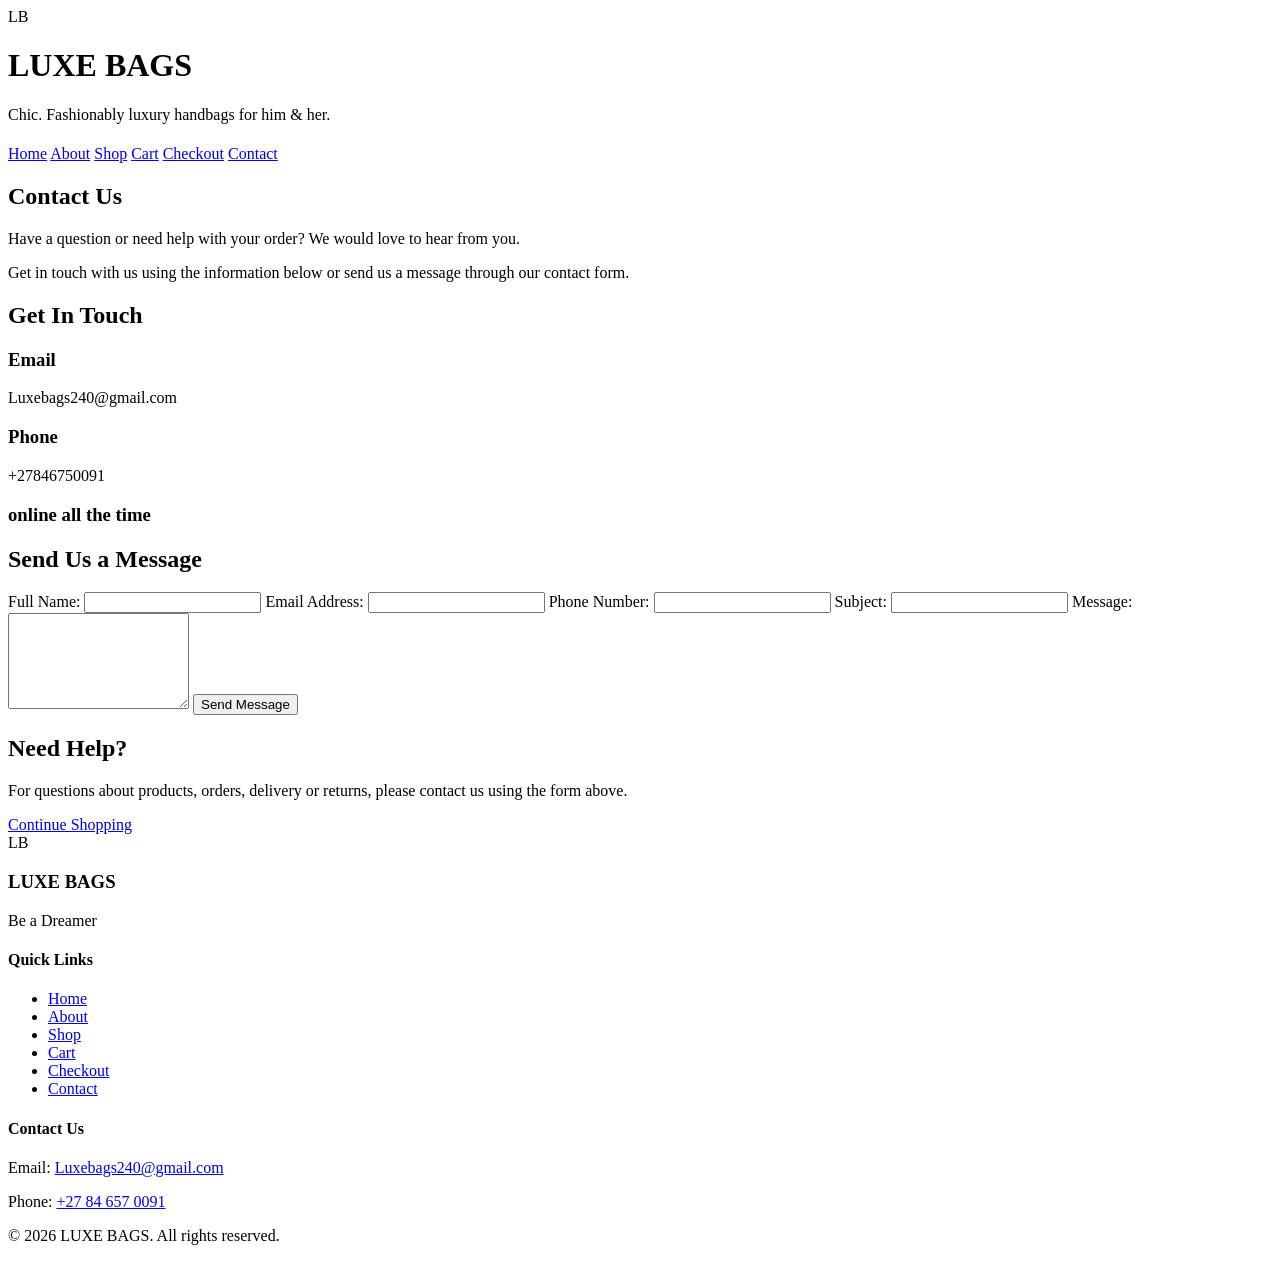
<file: HTML Website/contact.html>
<!DOCTYPE html>
<html lang="en">

<head>
    <meta charset="UTF-8">
    <meta name="viewport" content="width=device-width, initial-scale=1.0">
    <title>Contact Us | Luxe Bags </title>
    <link rel="stylesheet" href="C:\Users\Student\Documents\HTML Website\css\style.css">
</head>

<body>

   
    <header>
<body>
    <header class="site-header">
        <div class="brand">
            <div class="logo" aria-hidden="true">LB </div>
            <div class="site-title">
                <h1>LUXE BAGS</h1>
                <p class="tagline">Chic. Fashionably luxury handbags for him & her.</p>
            </div>
        </div>
    </header>
<nav class="nav" aria-label="navigation links">
                <h4><Nav></Nav></h4>
                
                    <a href="index.html">Home</a>
                    <a href="about us.html">About</a>
                    <a href="catalogue.html">Shop</a>
                    <a href="cart.html">Cart</a>
                    <a href="checkout.html">Checkout</a>
                    <a href="contact.html">Contact</a>
                
            </nav>
        
    </header>


    
    <main>

        
        <section>

            <h2>Contact Us</h2>

            <p>
                Have a question or need help with your order?
                We would love to hear from you.
            </p>

            <p>
                Get in touch with us using the information below
                or send us a message through our contact form.
            </p>

        </section>


        
        <section>

            <h2>Get In Touch</h2>


            <article>

                <h3>Email</h3>

                <p>
                     Luxebags240@gmail.com
                </p>

            </article>


            <article>

                <h3>Phone</h3>

                <p>
                    +27846750091 
                </p>

            </article>


            <article>

                <h3>online all the time </h3>

               


       
        <section>

            <h2>Send Us a Message</h2>

            <form>

                <label for="name">
                    Full Name:
                </label>

                <input
                    type="text"
                    id="name"
                    name="name"
                    required
                >


                <label for="email">
                    Email Address:
                </label>

                <input
                    type="email"
                    id="email"
                    name="email"
                    required
                >


                <label for="phone">
                    Phone Number:
                </label>

                <input
                    type="tel"
                    id="phone"
                    name="phone"
                >


                <label for="subject">
                    Subject:
                </label>

                <input
                    type="text"
                    id="subject"
                    name="subject"
                    required
                >


                <label for="message">
                    Message:
                </label>

                <textarea
                    id="message"
                    name="message"
                    rows="6"
                    required
                ></textarea>


                <button type="submit">
                    Send Message
                </button>

            </form>

        </section>


        
        <section>

            <h2>Need Help?</h2>

            <p>
                For questions about products, orders, delivery or
                returns, please contact us using the form above.
            </p>

            <a href="catalogue.html">
                Continue Shopping
            </a>

        </section>

    </main>


<footer class="site-footer">
        <div class="footer-wrap">
            <div class="footer-brand">
                <div class="logo small">LB</div>
                <h3>LUXE BAGS</h3>
                <p class="muted">Be a Dreamer</p>
            </div>

            <nav class="footer-nav" aria-label="Footer links">
                <h4>Quick Links</h4>
                <ul>
                    <li><a href="index.html">Home</a></li>
                    <li><a href="about us.html">About</a></li>
                    <li><a href="catalogue.html">Shop</a></li>
                    <li><a href="cart.html">Cart</a></li>
                    <li><a href="checkout.html">Checkout</a></li>
                    <li><a href="contact.html">Contact</a></li>
                </ul>
            </nav>

            <div class="contact">
                <h4>Contact Us</h4>
                <p>Email: <a href="mailto:Luxebags240@gmail.com">Luxebags240@gmail.com</a></p>
                <p>Phone: <a href="tel:+27 84 657 0091">+27 84 657 0091</a></p>
            </div>
        </div>

        <div class="legal">
            <p>&copy; 2026 LUXE BAGS. All rights reserved.</p>
        </div>
    </footer>
</body>

</html>
</file>
